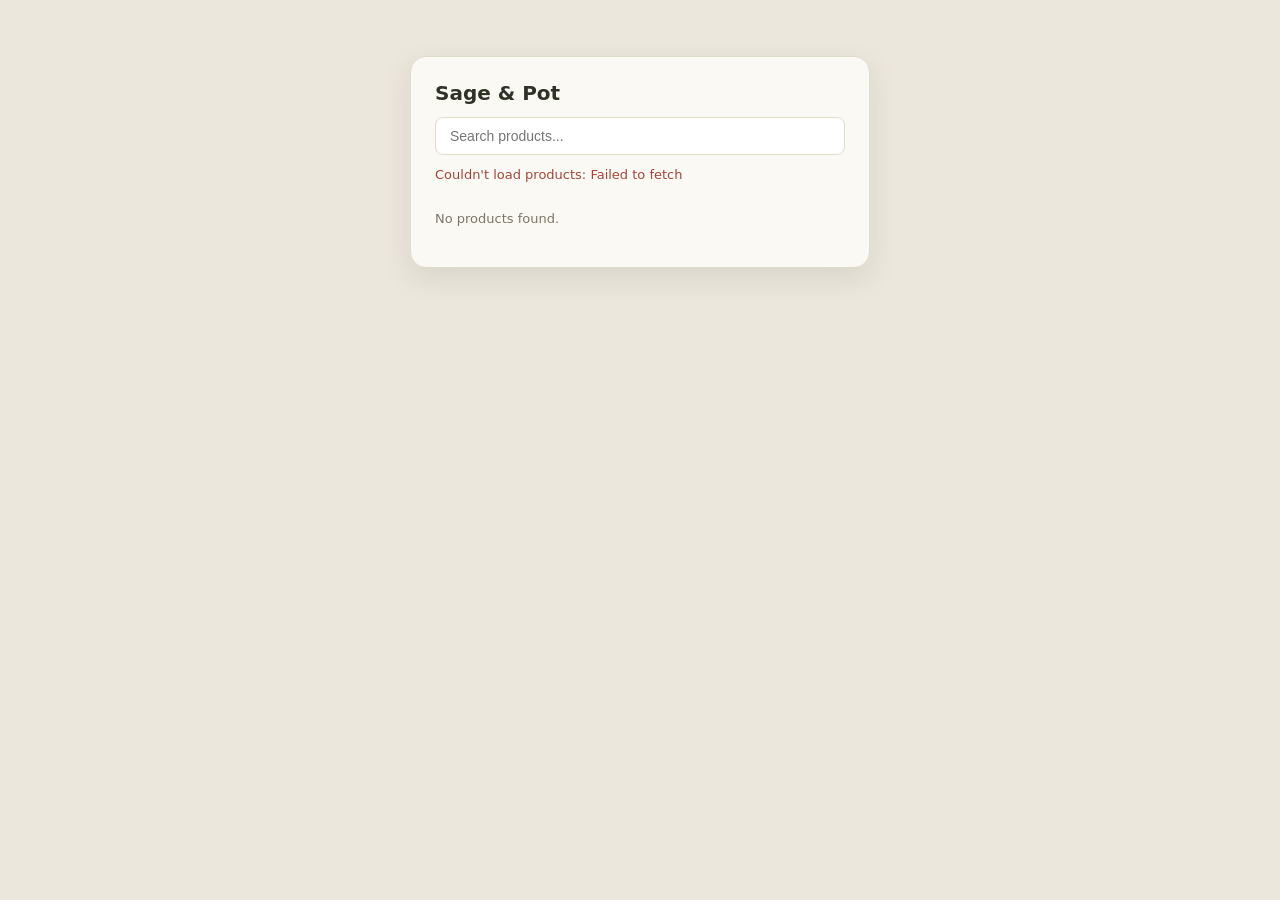
<file: Practice/index.html>
<!DOCTYPE html>
<html lang="en">
<head>
<meta charset="UTF-8">
<meta name="viewport" content="width=device-width, initial-scale=1.0">
<title>Sage & Pot</title>
<link rel="stylesheet" href="style.css">
</head>
<body>

<div class="card">
  <header>
    <h1>Sage &amp; Pot</h1>
    <input id="search-input" type="text" placeholder="Search products...">
  </header>

  <p id="status" class="status"></p>

  <div id="products" class="grid"></div>

  <div id="toast" class="toast"></div>

  <div id="cart-items" class="cart-items"></div>
  <footer id="cart-total"></footer>
</div>

<script src="app.js"></script>
</body>
</html>
</file>
<file: Practice/style.css>
* { box-sizing: border-box; }

body {
  margin: 0;
  font-family: system-ui, sans-serif;
  background: #ece7dc;
  color: #2f3327;
  display: flex;
  justify-content: center;
  padding: 56px 16px;
}

.card {
  width: 100%;
  max-width: 460px;
  background: #fbf9f4;
  border-radius: 16px;
  border: 1px solid #e1dbca;
  box-shadow: 0 10px 30px rgba(47, 51, 39, 0.1);
  padding: 24px;
}

header h1 {
  margin: 0 0 12px;
  font-size: 20px;
}

header input {
  width: 100%;
  padding: 10px 14px;
  font-size: 14px;
  border: 1px solid #e1dbca;
  border-radius: 8px;
}

header input:focus {
  outline: none;
  border-color: #5c6b4f;
}

.status {
  font-size: 13px;
  color: #a4453a;
  margin: 12px 0 0;
}

.grid {
  display: grid;
  grid-template-columns: 1fr 1fr;
  gap: 12px;
  margin-top: 16px;
}

.product,
.skeleton {
  border: 1px solid #e1dbca;
  border-radius: 12px;
  padding: 12px;
  background: #fff;
}

.product img {
  width: 100%;
  height: 80px;
  object-fit: cover;
  border-radius: 8px;
  background: #eef1e8;
}

.product .name {
  font-size: 14px;
  font-weight: 600;
  margin: 8px 0 2px;
}

.product .price {
  font-size: 12px;
  color: #7a7566;
}

.product button {
  width: 100%;
  margin-top: 8px;
  padding: 7px;
  font-size: 13px;
  border-radius: 7px;
  border: 1px solid #5c6b4f;
  background: transparent;
  color: #5c6b4f;
  cursor: pointer;
}

.product button:disabled { opacity: 0.5; }
.product button.added { background: #5c6b4f; color: #fff; }

.empty {
  grid-column: 1 / -1;
  font-size: 13px;
  color: #7a7566;
}

.skel-block {
  background: linear-gradient(90deg, #e1dbca 25%, #eee5cf 37%, #e1dbca 63%);
  background-size: 400% 100%;
  animation: shimmer 1.4s ease infinite;
  border-radius: 6px;
}
.skel-img { height: 80px; }
.skel-line { height: 10px; margin-top: 8px; }
.skel-line.short { width: 60%; }

@keyframes shimmer {
  0% { background-position: 100% 0; }
  100% { background-position: 0 0; }
}

footer {
  margin-top: 10px;
  padding-top: 12px;
  border-top: 1px solid #e1dbca;
  font-size: 13px;
  font-weight: 600;
  transition: color 0.2s ease;
}
footer.flash { color: #5c6b4f; }
footer:empty { display: none; }

/* --- horizontal cart strip --- */
.cart-items {
  display: flex;
  gap: 8px;
  overflow-x: auto;
  margin-top: 14px;
  padding-bottom: 4px;
}
.cart-items:empty { margin-top: 0; }
.cart-item {
  flex: 0 0 auto;
  display: flex;
  align-items: center;
  gap: 8px;
  border: 1px solid #e1dbca;
  border-radius: 10px;
  padding: 6px 10px 6px 6px;
  background: #fff;
}
.cart-item img {
  width: 32px;
  height: 32px;
  border-radius: 6px;
  object-fit: cover;
  flex-shrink: 0;
}
.cart-item .name {
  font-size: 12px;
  font-weight: 600;
  max-width: 90px;
  white-space: nowrap;
  overflow: hidden;
  text-overflow: ellipsis;
}
.cart-item .qty {
  font-size: 11px;
  color: #7a7566;
}

.toast {
  margin-top: 12px;
  padding: 10px 14px;
  border-radius: 8px;
  font-size: 13px;
  font-weight: 500;
  display: none;
}
.toast.show { display: block; }
.toast.ok { background: #eef1e8; color: #5c6b4f; }
.toast.error { background: #fbe9e7; color: #a4453a; }
</file>
